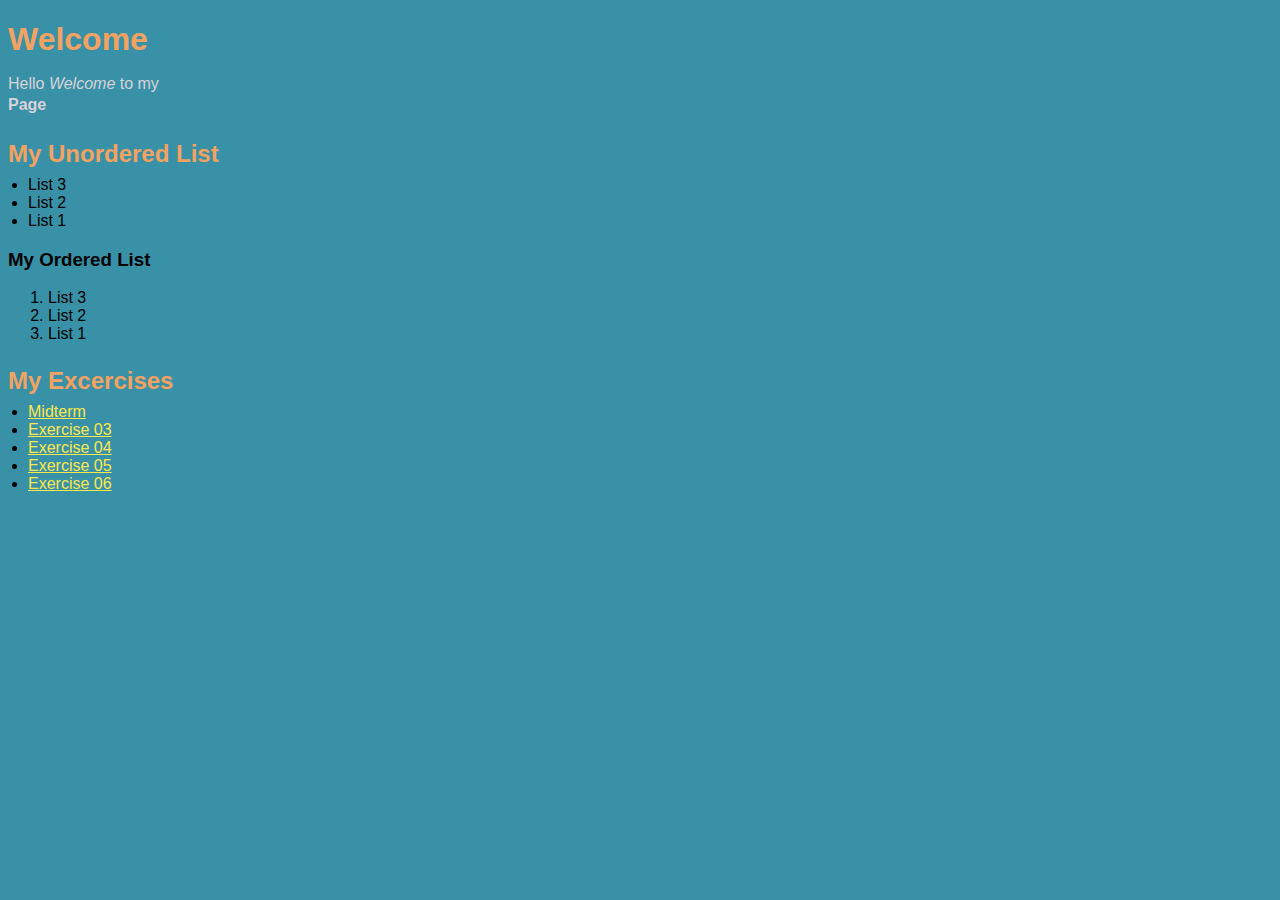
<file: index.html>
<!DOCTYPE HTML>
<html>
  <head>
    <title>Page Title</title>
    <link rel="stylesheet" type="text/css" href="assets/css/styles.css">
  </head>
  <body>
     <h1>Welcome</h1>
     <p>Hello <em>Welcome</em> to my<br>
     <strong>Page</strong></p>
     <h2>My Unordered List</h2>
     <ul>
       <li>List 3</li>
       <li>List 2</li>
       <li>List 1</li>
     </ul>
       <h3>My Ordered List</h3>
       <ol>
         <li>List 3</li>
         <li>List 2</li>
         <li>List 1</li>
    </ol>

    <h2>My Excercises</h2>
    <ul>
      <li><a href="exercises/midterm.html"> Midterm </a></li>
      <li><a href="exercises/exercise03.html"> Exercise 03 </a></li>
      <li><a href="exercises/exercise04.html"> Exercise 04 </a></li>
      <li><a href="exercises/exercise05.html"> Exercise 05 </a></li>
      <li><a href="exercises/exercise06.html"> Exercise 06 </a></li>
    </ul>

  </body>
</html>
</file>
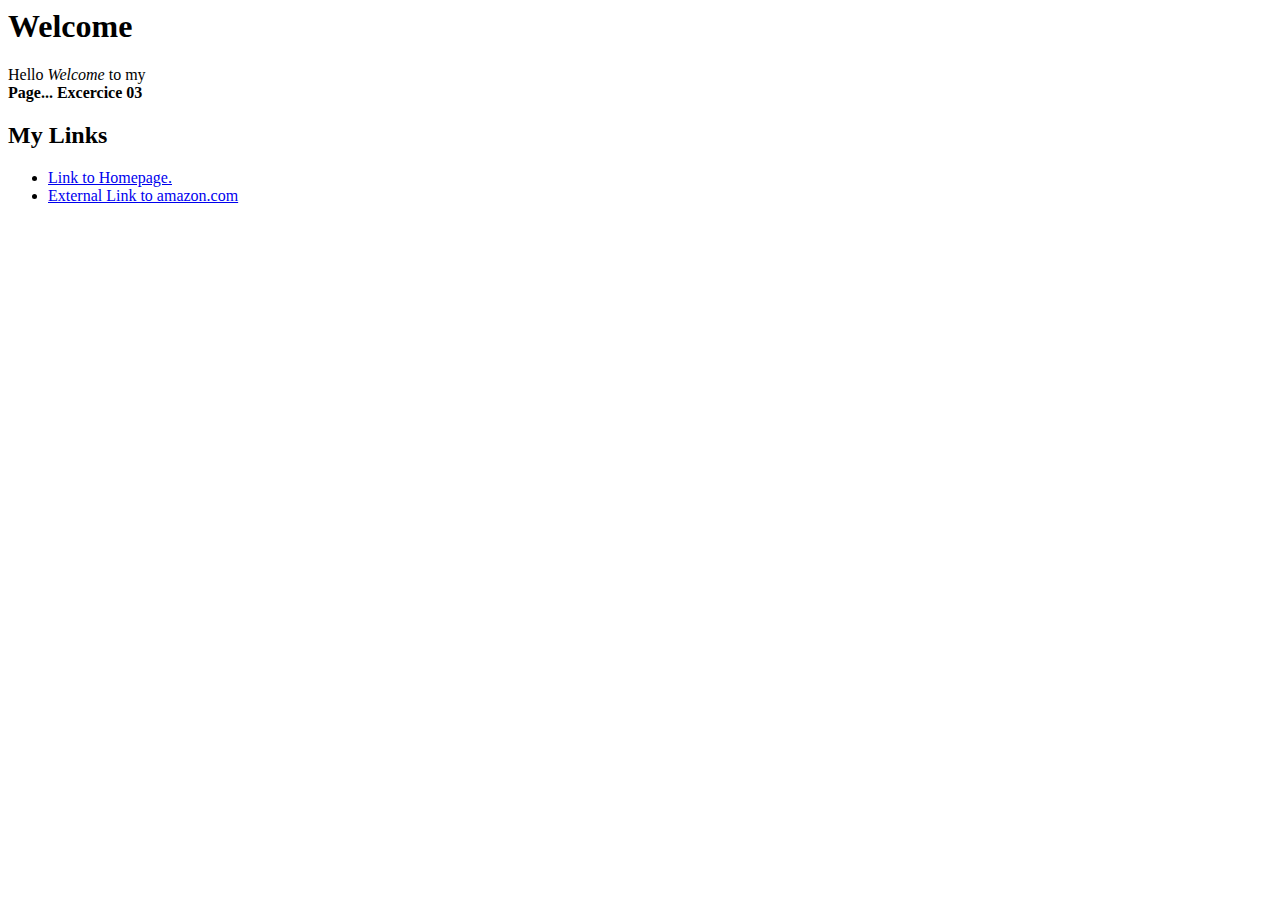
<file: Excercises/excercise03.html>
<html>
  <head>
    <title>Page Title</title>
  </head>
  <body>
     <h1>Welcome</h1>
     <p>Hello <em>Welcome</em> to my<br>
     <strong>Page... Excercice 03</strong></p>
     <h2>My Links</h2>
     <ul>
         <li><a href="../index.html">Link to Homepage.</a></li>
         <li><a href="https://amazon.com">External Link to amazon.com</a></li>
    </ul>
  </body>
</html>
</file>
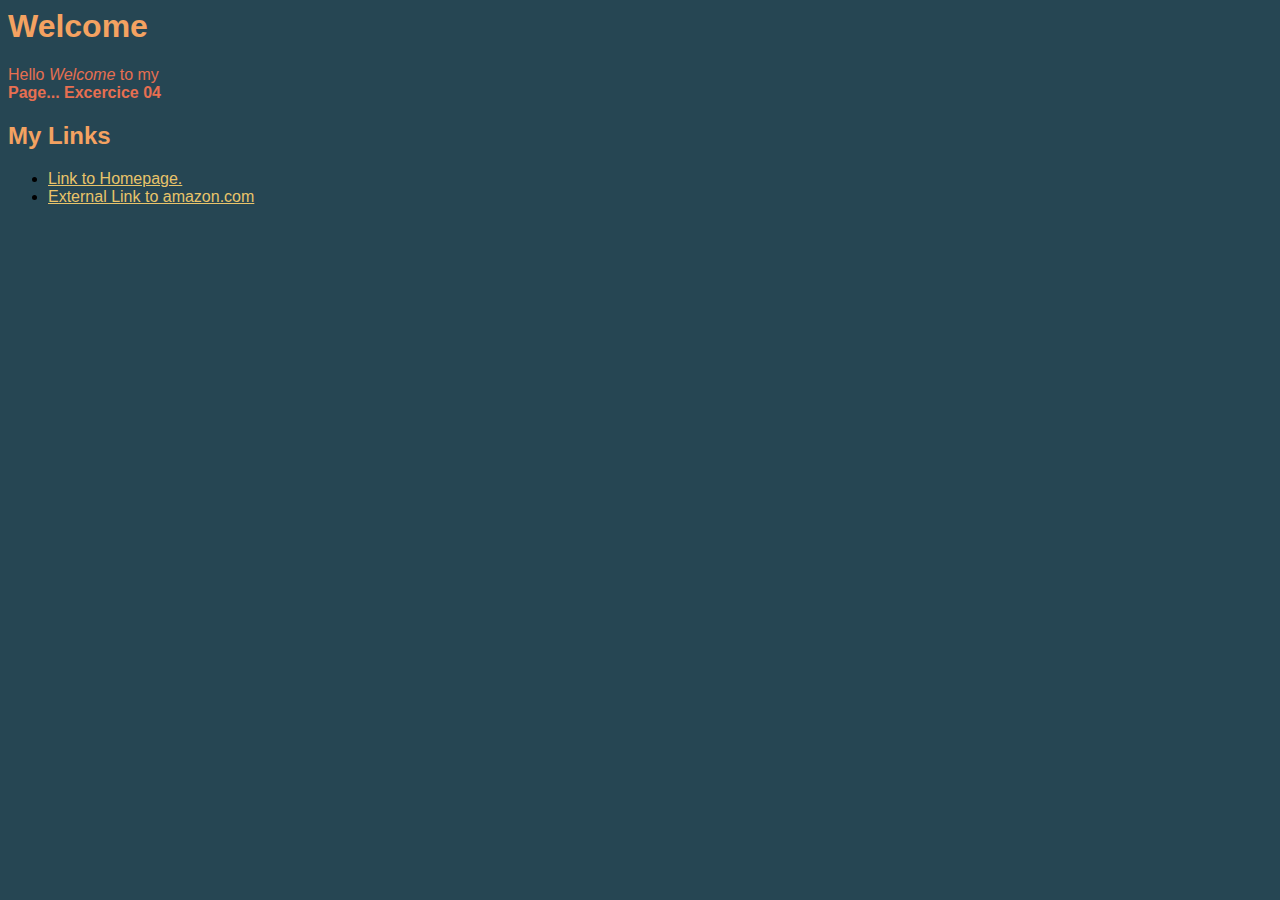
<file: excercises/excercise04.html>
<html>
  <head>
    <title>Page Title</title>
    <link rel="stylesheet" type="text/css" href="../assets/styles.css">
  </head>
  <body>
     <h1>Welcome</h1>

     <p>Hello <em>Welcome</em> to my<br>
     <strong>Page... Excercice 04</strong></p>

     <h2>My Links</h2>

     <ul>
         <li><a href="../index.html">Link to Homepage.</a></li>
         <li><a href="https://amazon.com">External Link to amazon.com</a></li>
    </ul>

  </body>
</html>
</file>
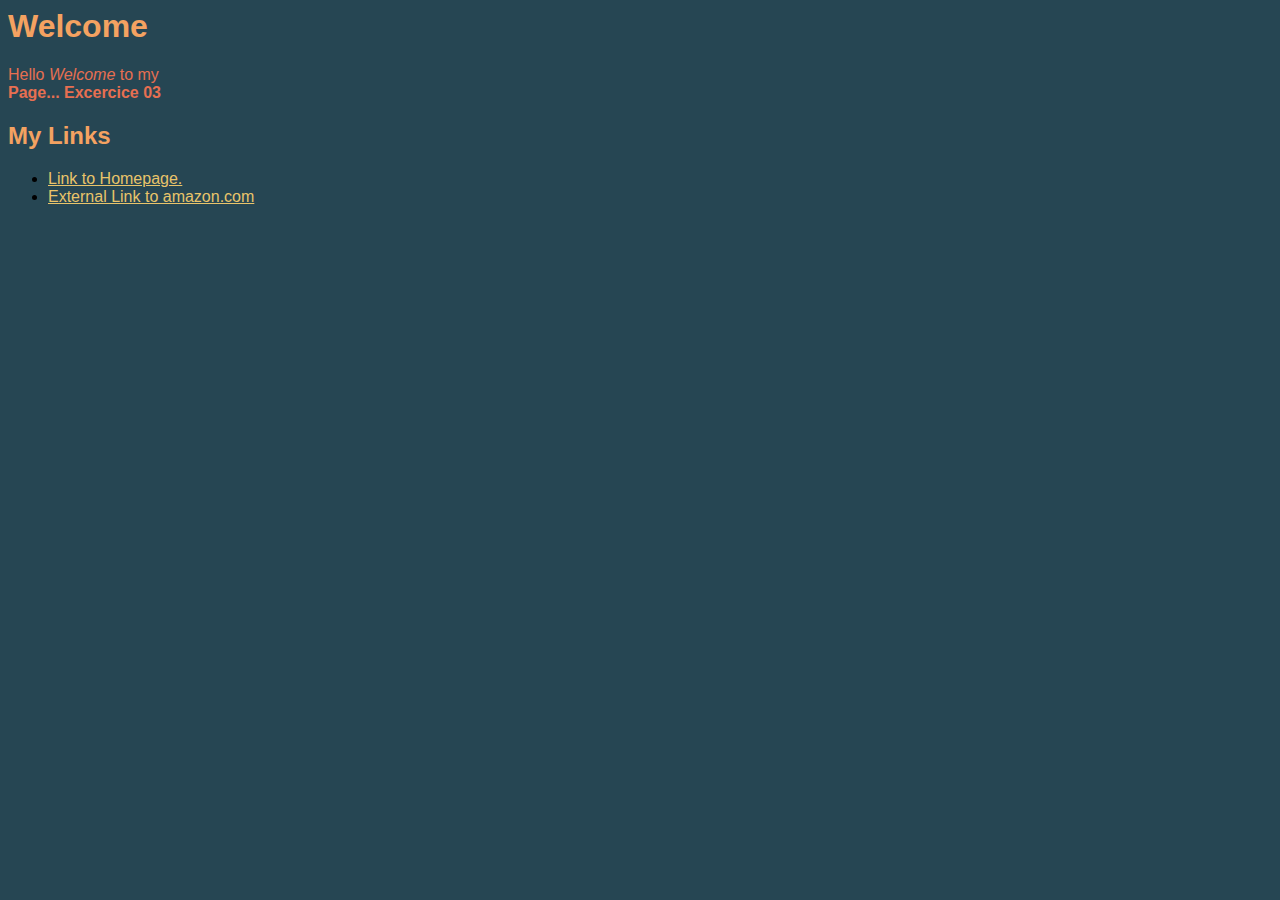
<file: excercises/exercise03.html>
<html>
  <head>
    <title>Page Title</title>
    <link rel="stylesheet" type="text/css" href="../assets/styles.css">
  </head>
  <body>
     <h1>Welcome</h1>
     <p>Hello <em>Welcome</em> to my<br>
     <strong>Page... Excercice 03</strong></p>
     <h2>My Links</h2>
     <ul>
         <li><a href="../index.html">Link to Homepage.</a></li>
         <li><a href="https://amazon.com">External Link to amazon.com</a></li>
    </ul>
  </body>
</html>
</file>
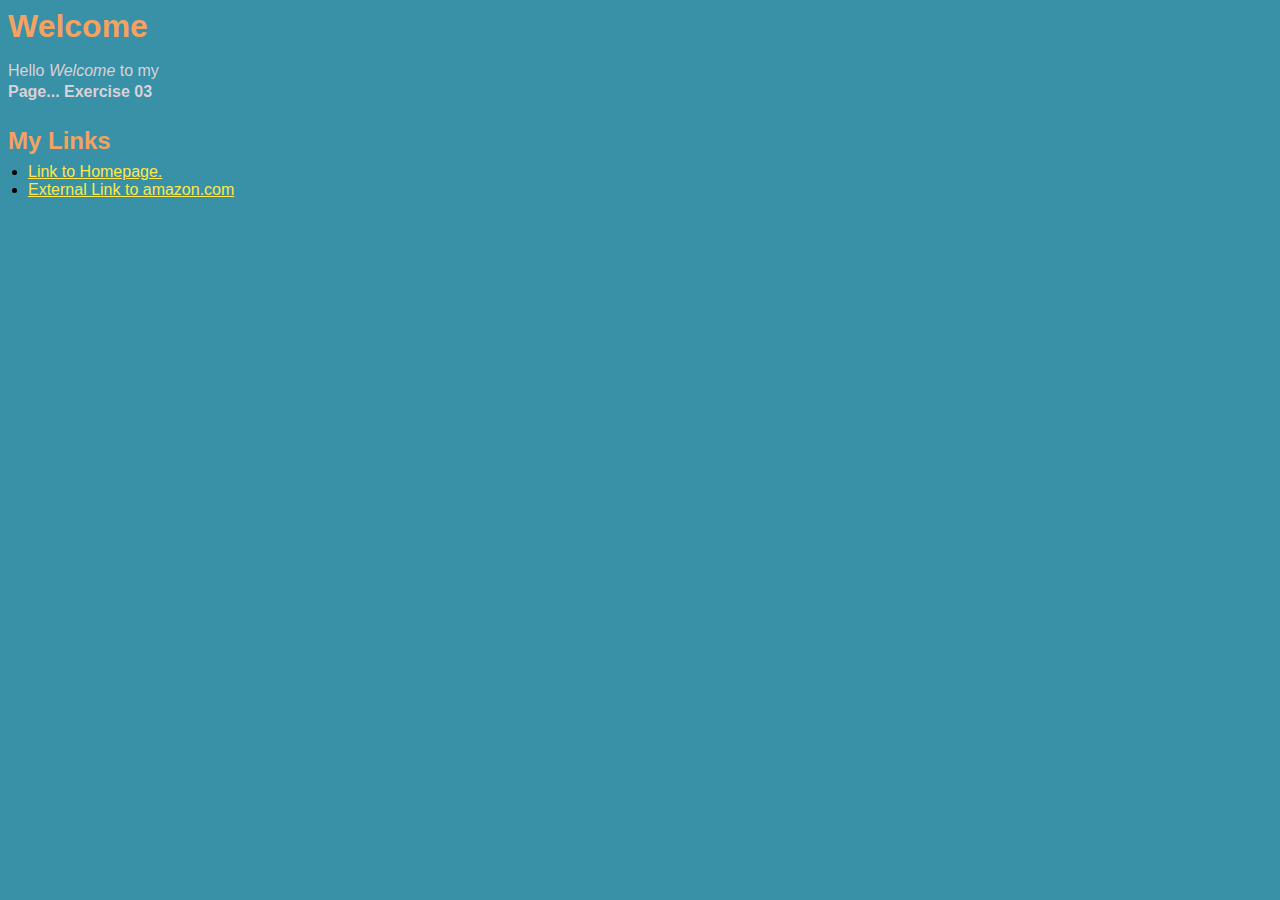
<file: exercises/exercise03.html>
<html>
  <head>
    <title>Excercise 03</title>
    <link rel="stylesheet" type="text/css" href="../assets/css/styles.css">
  </head>
  <body>
     <h1>Welcome</h1>
     <p>Hello <em>Welcome</em> to my<br>

     <strong>Page... Exercise 03</strong></p>



     <h2>My Links</h2>
     <ul>
         <li><a href="../index.html">Link to Homepage.</a></li>
         <li><a href="https://amazon.com">External Link to amazon.com</a></li>
    </ul>
  </body>
</html>
</file>
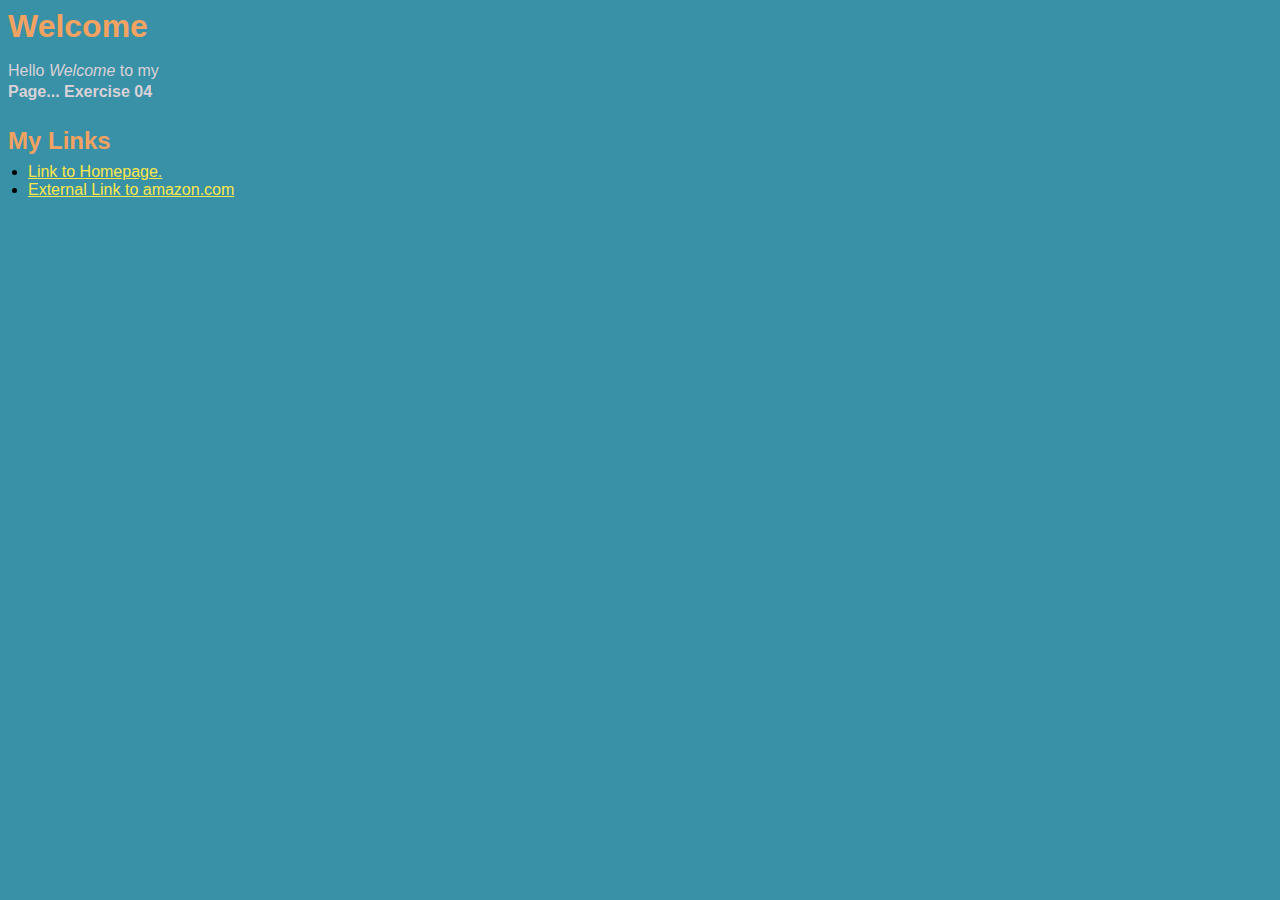
<file: exercises/exercise04.html>
<html>
  <head>
    <title>Excercise 04</title>
    <link rel="stylesheet" type="text/css" href="../assets/css/styles.css">
  </head>
  <body>
     <h1>Welcome</h1>

     <p>Hello <em>Welcome</em> to my<br>
     <strong>Page... Exercise 04</strong></p>

     <h2>My Links</h2>

     <ul>
         <li><a href="../index.html">Link to Homepage.</a></li>
         <li><a href="https://amazon.com">External Link to amazon.com</a></li>
    </ul>

  </body>
</html>
</file>
<file: assets/css/styles.css>
/*Color scheme chosen to provide good contrast with page background; Contrast*/
  body{
  background-color: #3891A6;
  font-family: arial, sans-serif;
  }

  .wrapper{
  /*background-color: #264653;*/
  background-image: url(../images/leaves.png)
  width: 92%;
  max-width:800px;
  margin: 0 auto;
  padding: 12px 10px;

  }

  .wrapper2{
    background-color: #264653;
    width: 92%;
    max-width:800px;
    margin: 0 auto;
    padding: 12px 10px;
  }
/*Added to make the area containing text and pictures stand out from the rest of the page; Contrast*/

h1 {
  margin-bottom: .5em;
  margin-block-end: .5em;
}
/*Added to bring the heading closer to the text underneath it; Proximity*/
h2{
  margin-block-end: .5em;
  margin-bottom: .25em;
  margin-top:1em
}

  h1, h2 {
  color: #F4A261;
  }

blockquote{
  color: #E76F51;
  border-left: 3px solid #6D676E;
  padding:12px;
  background-color: #173753;
  margin-left: 0;

}
/*Added the blockqoute and changed the color to differentiate this section from the rest of the text; Contrast*/

.image{
text-align: center;
margin: 2em 0;
}
/*Added to reduce space between images and to center images; however images did not center until the img at the bottom was edited. Proximity*/

ul {
  padding-left: 20px;
  margin-top: 8px;


}

p {
  line-height: 1.3em;
}
.caption{
  font-style: italic;
  text-align: center;
  margin-top: .25em;
}

  a {
  color: #FDE74C
  }

  p {/*DD403A*/
  color: #DAD2D8
  }

  img{
  max-width: 100%;
  height: auto;
  display: block;
  margin-left: auto;
  margin-right: auto;
  }
  /*These attributes allowed the images on the page to be centered; Alignment*/

  header{
    background-image: url(../images/leaves.png);
    border-bottom: 3px solid #061317;
    text-align: center;
  }
  footer{
    text-align: center;
    padding-top: 40px;
    padding-bottom: 40px;
    border-top: 2px solid #061317;
  }
</file>
<file: assets/styles.css>
body{
  background-color: #264653;
  font-family: arial, sans-serif;
}

h1, h2 {
color: #F4A261;
}

a {
  color: #E9C46A
}

p {
  color: #E76F51
}
</file>
